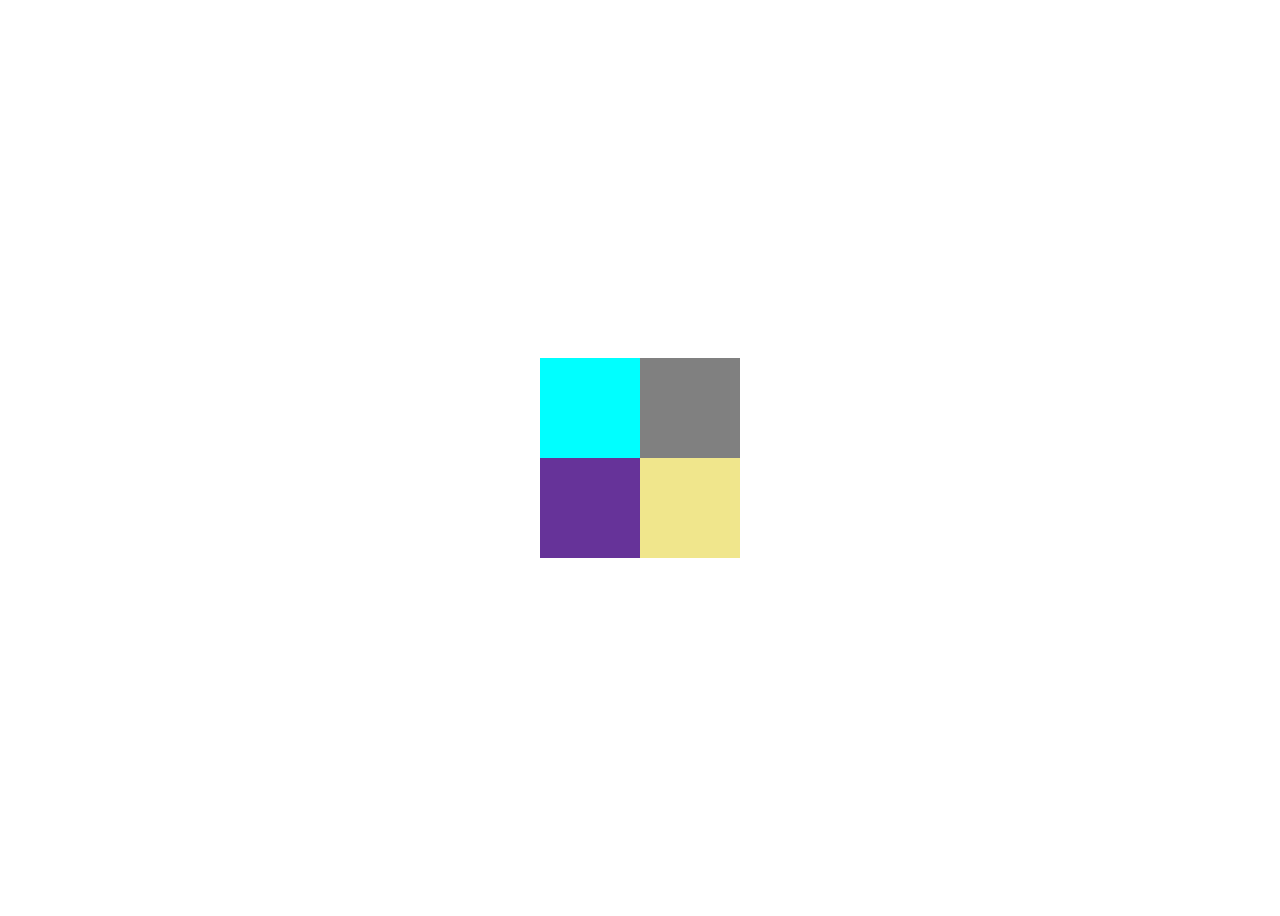
<file: Week-2/Assignment-2/animate.html>
<!DOCTYPE html>
<html>

<head>
    <meta charset='utf-8'>
    <meta http-equiv='X-UA-Compatible' content='IE=edge'>
    <title>Animate</title>
    <meta name='viewport' content='width=device-width, initial-scale=1'>
    <link rel='stylesheet' type='text/css' media='screen' href='animate.css'>
    <link href='http://fonts.googleapis.com/css?family=Lato:400,700' rel='stylesheet' type='text/css'>
</head>

<body>
    <div class="container box">
        <div class="box1 item"></div>
        <div class="box2 item"></div>
        <div class="box3 item"></div>
        <div class="box4 item"></div>
    </div>
    <div class="content">
        HI Team ...
    </div>
</body>

</html>
</file>
